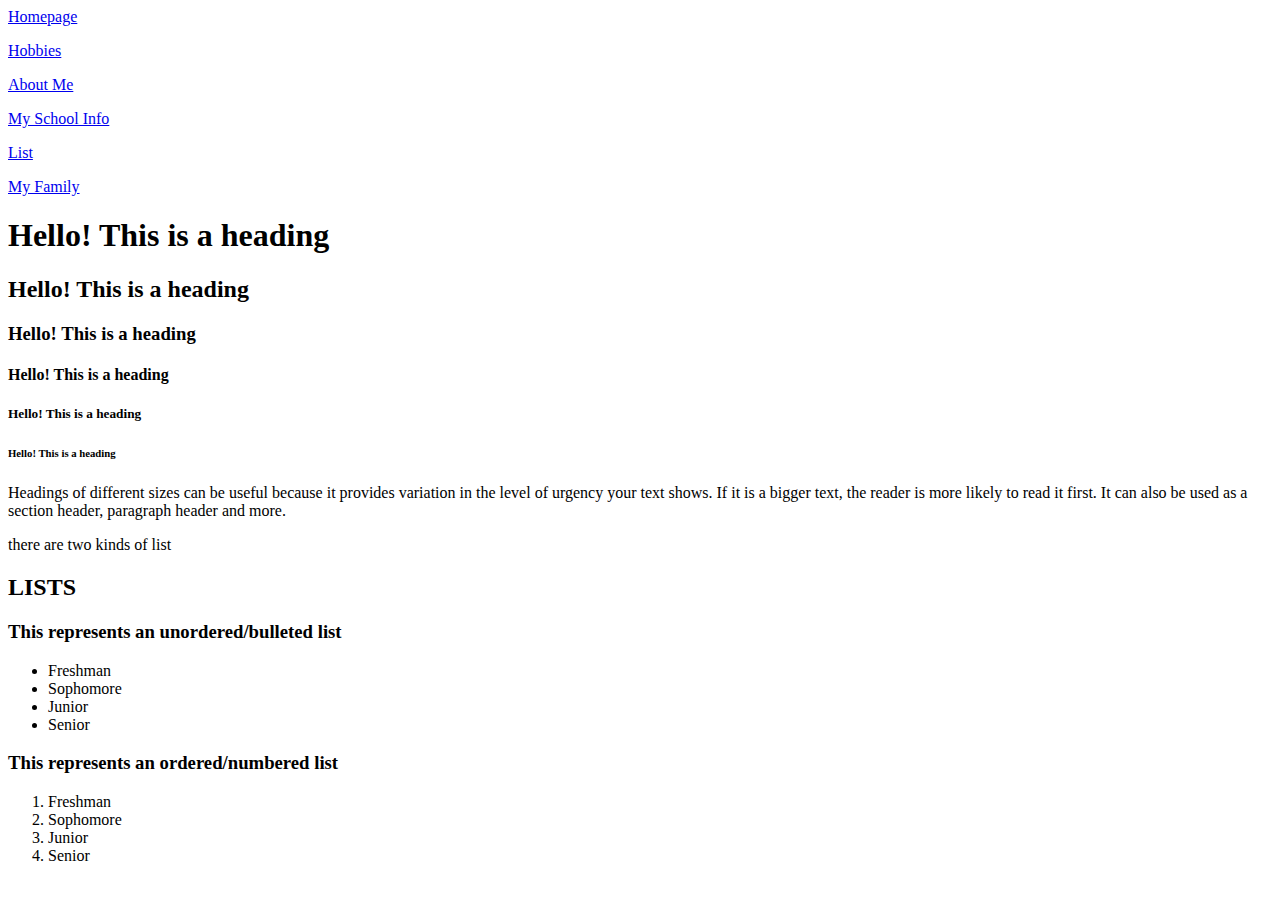
<file: Index.html>
<! DOCTYPE html>
<html>
		<head>
			<body><!--This tag contains all of the visible content on the webpage</!-->
  
  
			<a href = "index.html"><p> Homepage </p></a>
			<a href = "hobbies.html"><p> Hobbies </p></a>
			<a href = "about.html"><p> About Me </p></a>
			<a href = "my_school_info.html"><p> My School Info </p></a>
			<a href = "list.html"><p> List </p></a>
			<a href = "myFamily.html"><p> My Family </p> </a>

<!--
<body background="http://mrwgifs.com/wp-content/uploads/2014/11/Happy-Hippy-Dancing-While-Tripping-In-a-Tie-Dye-T-Shirt.gif">
			-->
  
		<!-- This is a comment you nerd </!-->
		<h1> Hello! This is a heading</h1>
		<h2> Hello! This is a heading</h2>
		<h3> Hello! This is a heading</h3>
		<h4> Hello! This is a heading</h4>
		<h5> Hello! This is a heading</h5>
		<h6> Hello! This is a heading</h6>
		
		<p> Headings of different sizes can be useful because it provides variation in the level of urgency your text shows. If it is a bigger text, the reader is more likely to read it first. It can also be used as a section header, paragraph header and more. </p>
		
				<!-- next tag will be used to create a list -->
				<p> there are two kinds of list </p>
				<h2> LISTS </h2>
				<h3> This represents an unordered/bulleted list </h3>
				<ul>
				<li> Freshman </li>
				<li> Sophomore </li>
				<li> Junior </li>
				<li> Senior </li>
				</ul>
				
				<h3> This represents an ordered/numbered list </h3>
				<ol>
				<li> Freshman </li>
				<li> Sophomore </li>
				<li> Junior </li>
				<li> Senior </li>
				</ol>
			
			</body>			
		</head>
</html>
</file>
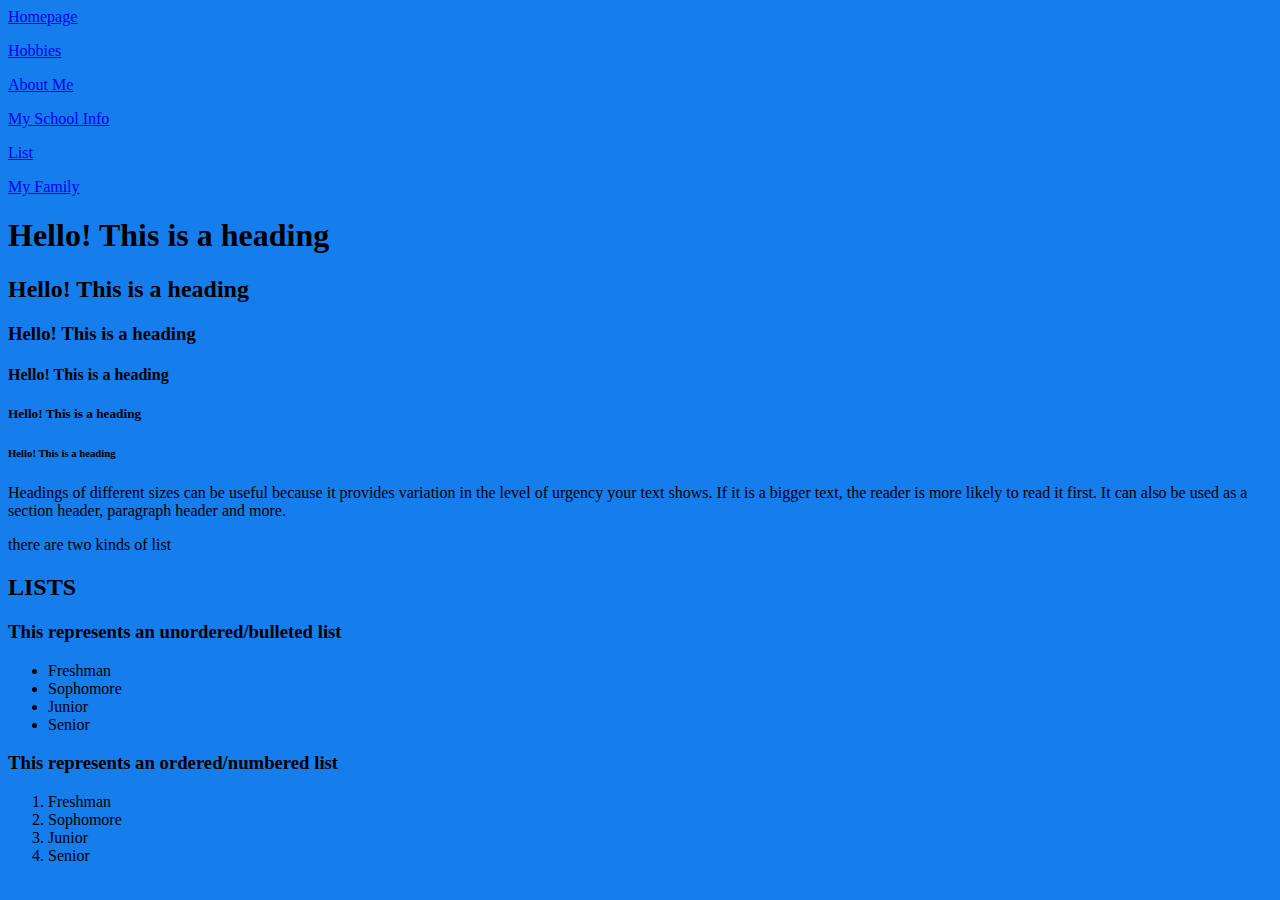
<file: index.html>
<! DOCTYPE html>
<html>
	<head>
	</head>
		
			<body><!--This tag contains all of the visible content on the webpage</!-->
  
		<style>	
			body{
				background-color: 157DEC;
				}
			p {
   			 font-family: "Times New Roman", Times, serif;
			}
		</style>
				
  
			<a href = "index.html"><p> Homepage </p></a>
			<a href = "hobbies.html"><p> Hobbies </p></a>
			<a href = "about.html"><p> About Me </p></a>
			<a href = "my_school_info.html"><p> My School Info </p></a>
			<a href = "list.html"><p> List </p></a>
			<a href = "myFamily.html"><p> My Family </p> </a>


  
		<!-- This is a comment you nerd </!-->
		<h1> Hello! This is a heading</h1>
		<h2> Hello! This is a heading</h2>
		<h3> Hello! This is a heading</h3>
		<h4> Hello! This is a heading</h4>
		<h5> Hello! This is a heading</h5>
		<h6> Hello! This is a heading</h6>
		
		<p> Headings of different sizes can be useful because it provides variation in the level of urgency your text shows. If it is a bigger text, the reader is more likely to read it first. It can also be used as a section header, paragraph header and more. </p>
		
				<!-- next tag will be used to create a list -->
				<p> there are two kinds of list </p>
				<h2> LISTS </h2>
				<h3> This represents an unordered/bulleted list </h3>
				<ul>
				<li> Freshman </li>
				<li> Sophomore </li>
				<li> Junior </li>
				<li> Senior </li>
				</ul>
				
				<h3> This represents an ordered/numbered list </h3>
				<ol>
				<li> Freshman </li>
				<li> Sophomore </li>
				<li> Junior </li>
				<li> Senior </li>
				</ol>
			
			</body>			
		</head>
</html>
</file>
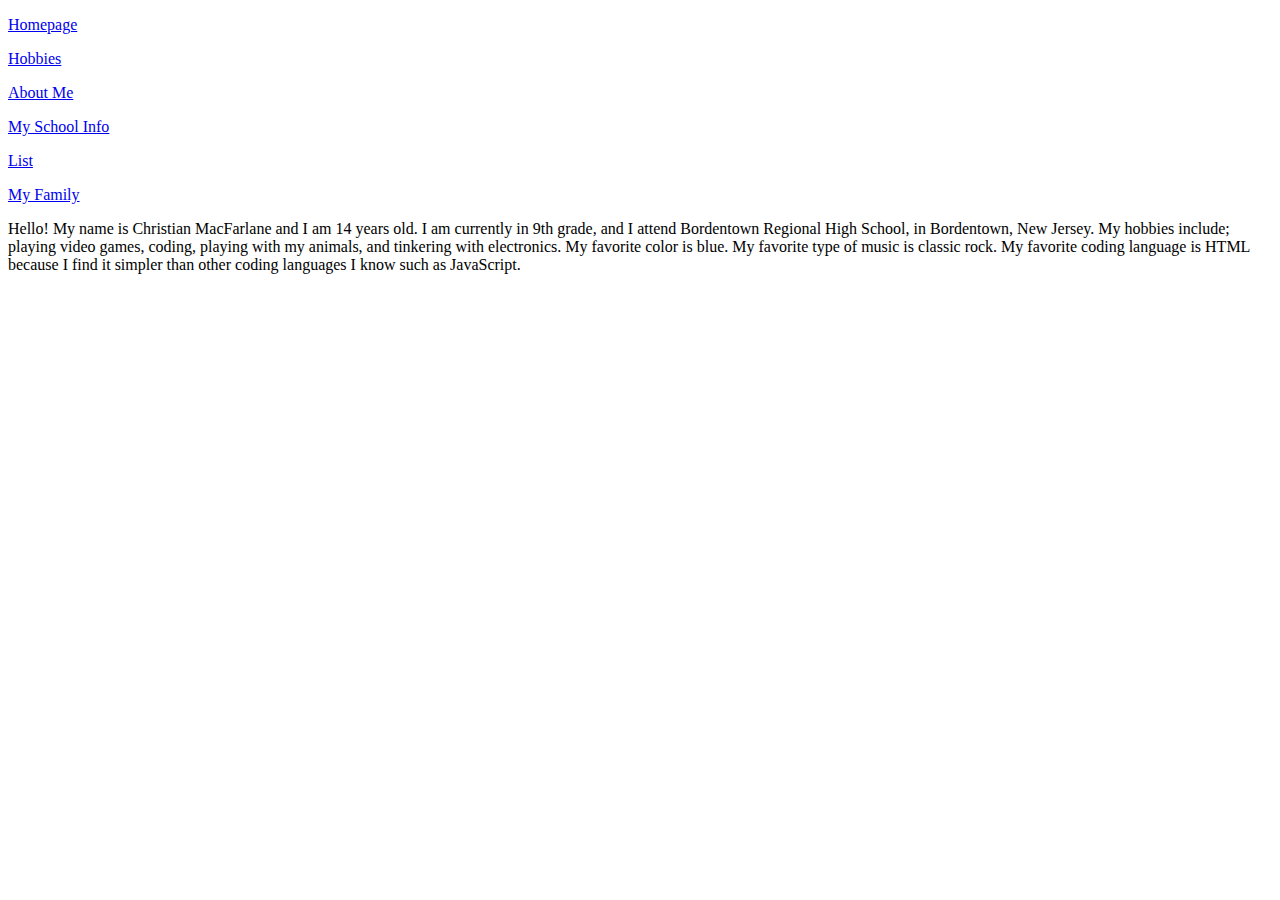
<file: about.html>
<!DOCTYPE html>

<html>
	<head>
<!-- Blank for now -->
</head>
		<body>
			
		<style>	
			body{
				background-color: 157DEC;
				}
			p {
   			 font-family: "Times New Roman", Times, serif;
				}
		</style>
			
			<a href = "index.html"><p> Homepage </p></a>
			<a href = "hobbies.html"><p> Hobbies </p></a>
			<a href = "about.html"><p> About Me </p></a>
			<a href = "my_school_info.html"><p> My School Info </p></a>
			<a href = "list.html"><p> List </p></a>
			<a href = "myFamily.html"><p> My Family </p> </a>

		
				<!-- Paragraph about me -->
			<p>
			Hello! My name is Christian MacFarlane and I am 14 years old. I am currently in 9th grade, and I attend Bordentown Regional High School, in Bordentown, New Jersey. My hobbies include; playing video games, coding, playing with my animals, and tinkering with electronics. My favorite color is blue. My favorite type of music is classic rock. My favorite coding language is HTML because I find it simpler than other coding languages I know such as JavaScript.
			</p>


			
		</body>

</html>
</file>
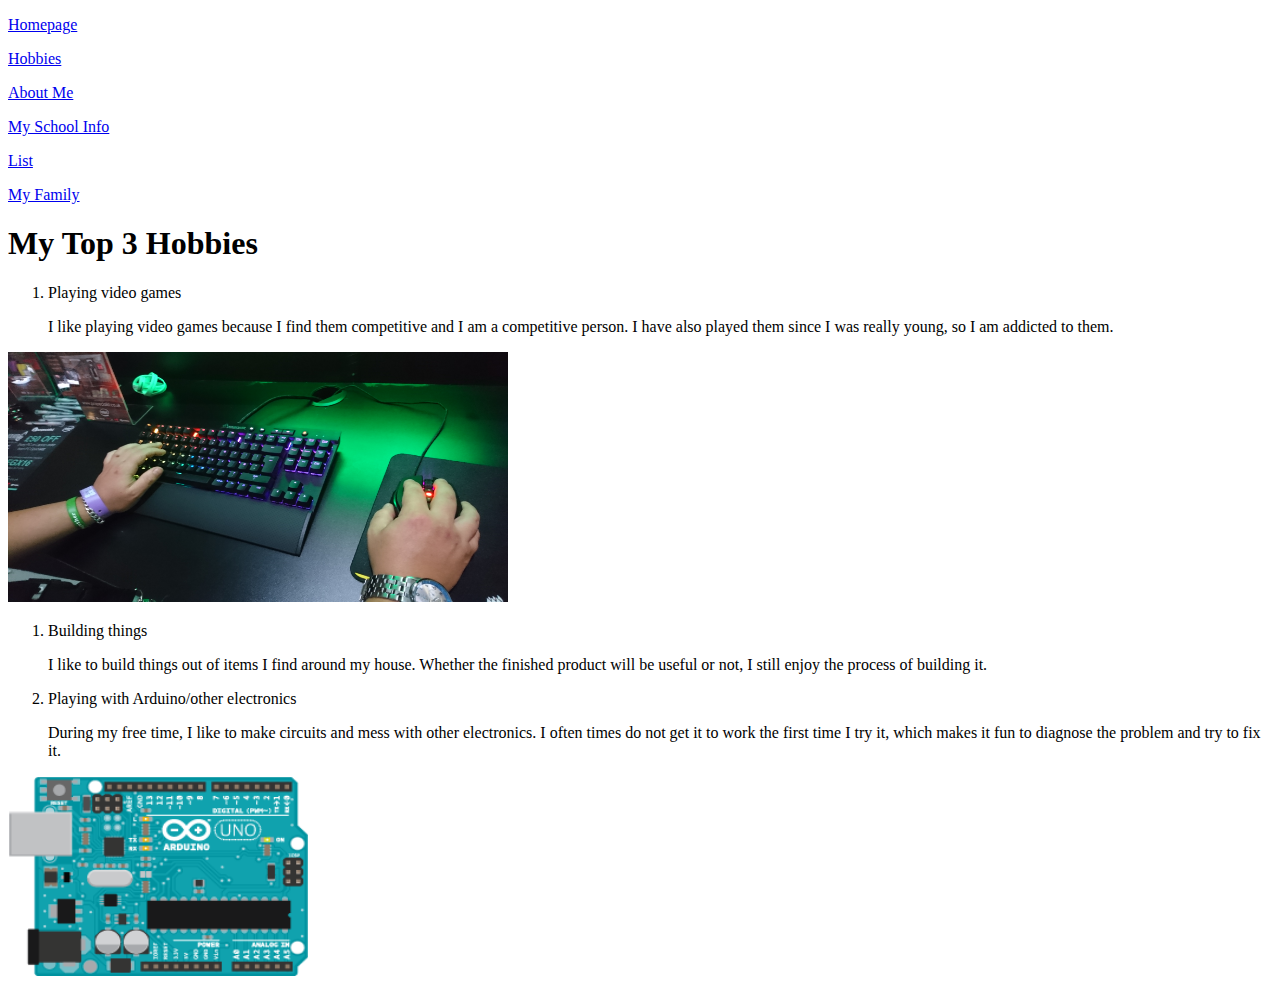
<file: hobbies.html>
<!DOCTYPE HTML>
<html>
<!-- Create an HTML file and save it as hobbies.html. The header of the page must be my top 3 hobbies. Make a list of your top 3 hobbies and write a paragraph about each of the hobbies. -->
	<head>
		<body>
			
		<link rel = "stylesheet" type = "text/css" href = "myStyle.css">	
			
			<a href = "index.html"><p> Homepage </p></a>
			<a href = "hobbies.html"><p> Hobbies </p></a>
			<a href = "about.html"><p> About Me </p></a>
			<a href = "my_school_info.html"><p> My School Info </p></a>
			<a href = "list.html"><p> List </p></a>
			<a href = "myFamily.html"><p> My Family </p> </a>
		
			<h1> My Top 3 Hobbies </h1>
			<ol>
			<li> Playing video games </li>
			
				<p> I like playing video games because I find them competitive and I am a competitive person. I have also played them since I was really young, so I am addicted to them. </p>
				</ol>
				
				<img src ="keyboard and mouse.jpg"  width = 500 height = 250/>
				
                <ol>			
			<li> Building things </li>
			
				<p> I like to build things out of items I find around my house. Whether the finished product will be useful or not, I still enjoy the process of building it. </p>
			
			<li> Playing with Arduino/other electronics </li>
			
				<p> During my free time, I like to make circuits and mess with other electronics. I often times do not get it to work the first time I try it, which makes it fun to diagnose the problem and try to fix it. </p>
			</ol>
			<img src = "arduino uno.png" width = 300 height = 200/>

			
			
			
			
			
			
		</body>
	</head>
</html>
</file>
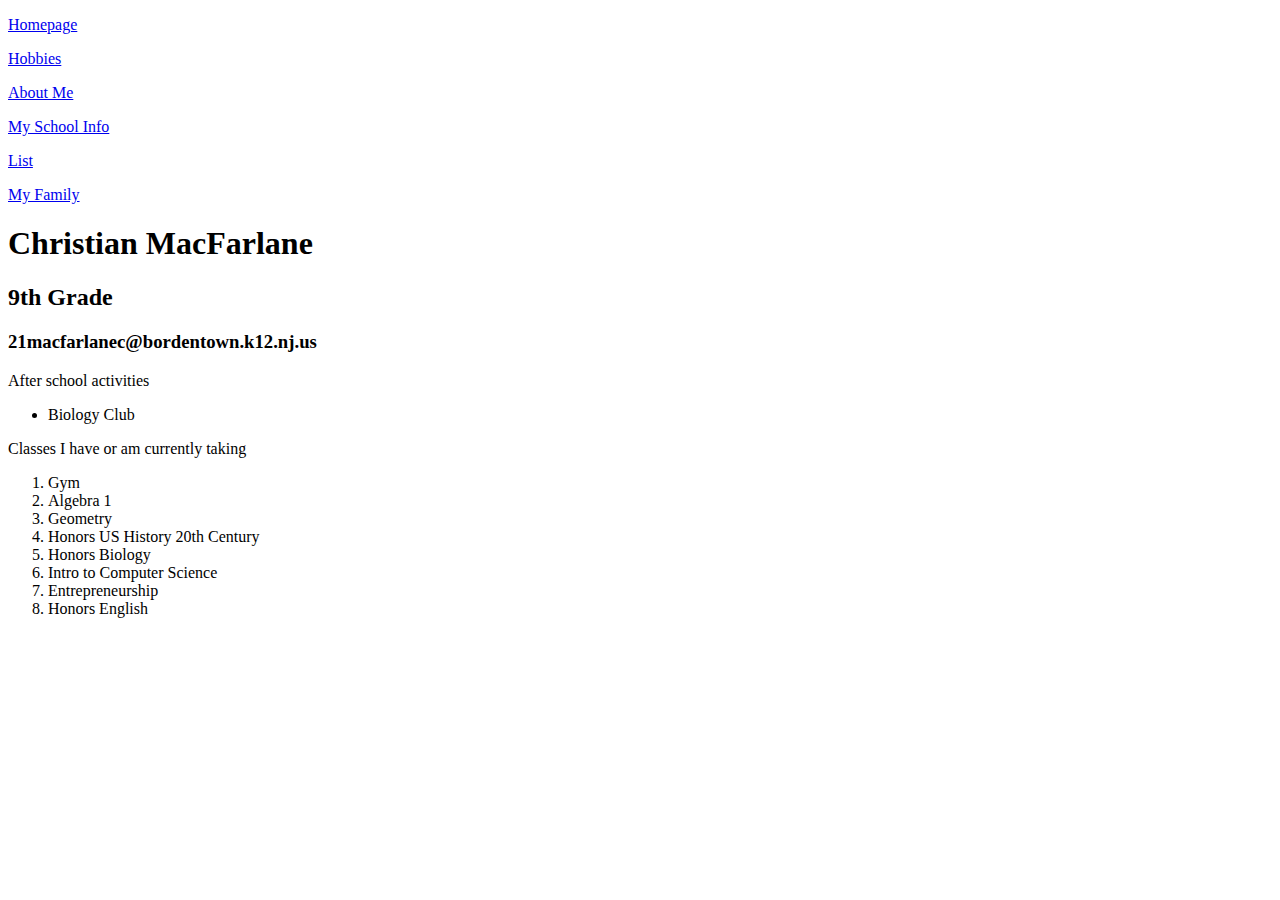
<file: list.html>
<!DOCTYPE HTML>
<html>
	<head>  </head>
		<body>
			
		<style>	
			body{
				background-color: 157DEC;
				}
			p {
   			 font-family: "Times New Roman", Times, serif;
				}
		</style>
			
			
			<a href = "index.html"><p> Homepage </p></a>
			<a href = "hobbies.html"><p> Hobbies </p></a>
			<a href = "about.html"><p> About Me </p></a>
			<a href = "my_school_info.html"><p> My School Info </p></a>
			<a href = "list.html"><p> List </p></a>
			<a href = "myFamily.html"><p> My Family </p> </a>
			
		

			<h1> Christian MacFarlane </h1>
			<h2> 9th Grade </h2>
			<h3> 21macfarlanec@bordentown.k12.nj.us </h3>
			<p> After school activities </p>
			<ul>
			<li> Biology Club </li>
			</ul>
			<p> Classes I have or am currently taking </p>
			<ol>
			<li> Gym </li>
			<li> Algebra 1 </li>
			<li> Geometry </li>
			<li> Honors US History 20th Century </li>
			<li> Honors Biology </li>
			<li> Intro to Computer Science </li>
			<li> Entrepreneurship </li>
			<li> Honors English </li>





		</body>
</html>
</file>
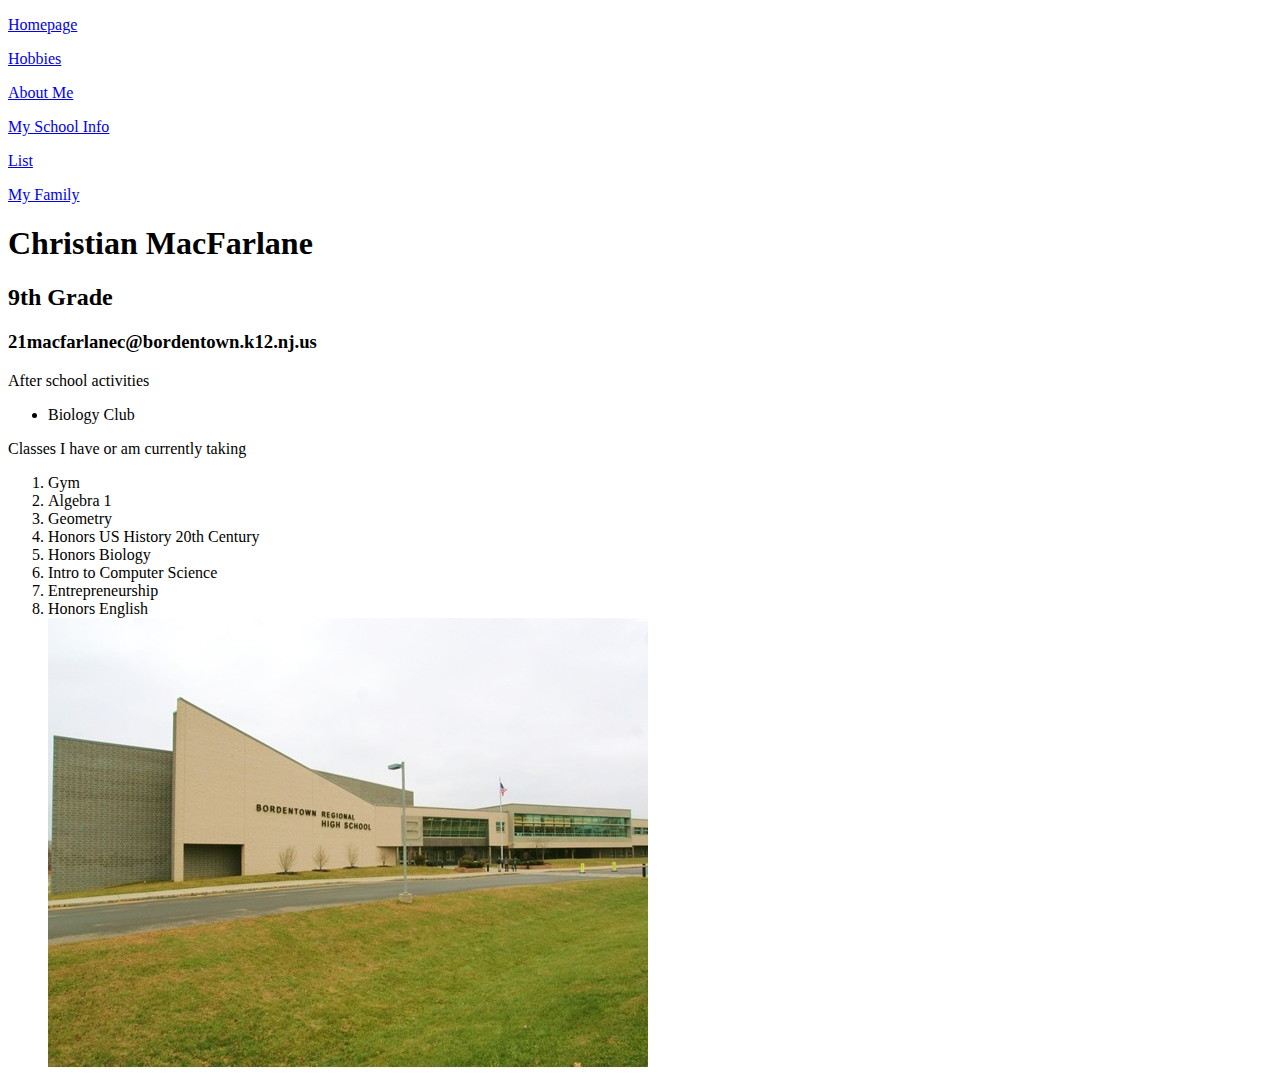
<file: my_school_info.html>
<!DOCTYPE HTML>
<html>
	<head>  </head>
		<body>

		<style>	
		body{
				background-color: 0000FF;
			}
		
		</style>
			
		
			<a href = "index.html"><p> Homepage </p></a>
			<a href = "hobbies.html"><p> Hobbies </p></a>
			<a href = "about.html"><p> About Me </p></a>
			<a href = "my_school_info.html"><p> My School Info </p></a>
			<a href = "list.html"><p> List </p></a>
			<a href = "myFamily.html"><p> My Family </p> </a>
		
			<h1> Christian MacFarlane </h1>
			<h2> 9th Grade </h2>
			<h3> 21macfarlanec@bordentown.k12.nj.us </h3>
			<p> After school activities </p>
			<ul>
			<li> Biology Club </li>
			</ul>
			<p> Classes I have or am currently taking </p>
			<ol>
			<li> Gym </li>
			<li> Algebra 1 </li>
			<li> Geometry </li>
			<li> Honors US History 20th Century </li>
			<li> Honors Biology </li>
			<li> Intro to Computer Science </li>
			<li> Entrepreneurship </li>
			<li> Honors English </li>

			<img src = "high school.jpg" </a>


		</body>
</html>
</file>
<file: myStyle.css>
body{
background-color: #0000FF
    font-family: "Comic Sans"
    }
</file>
